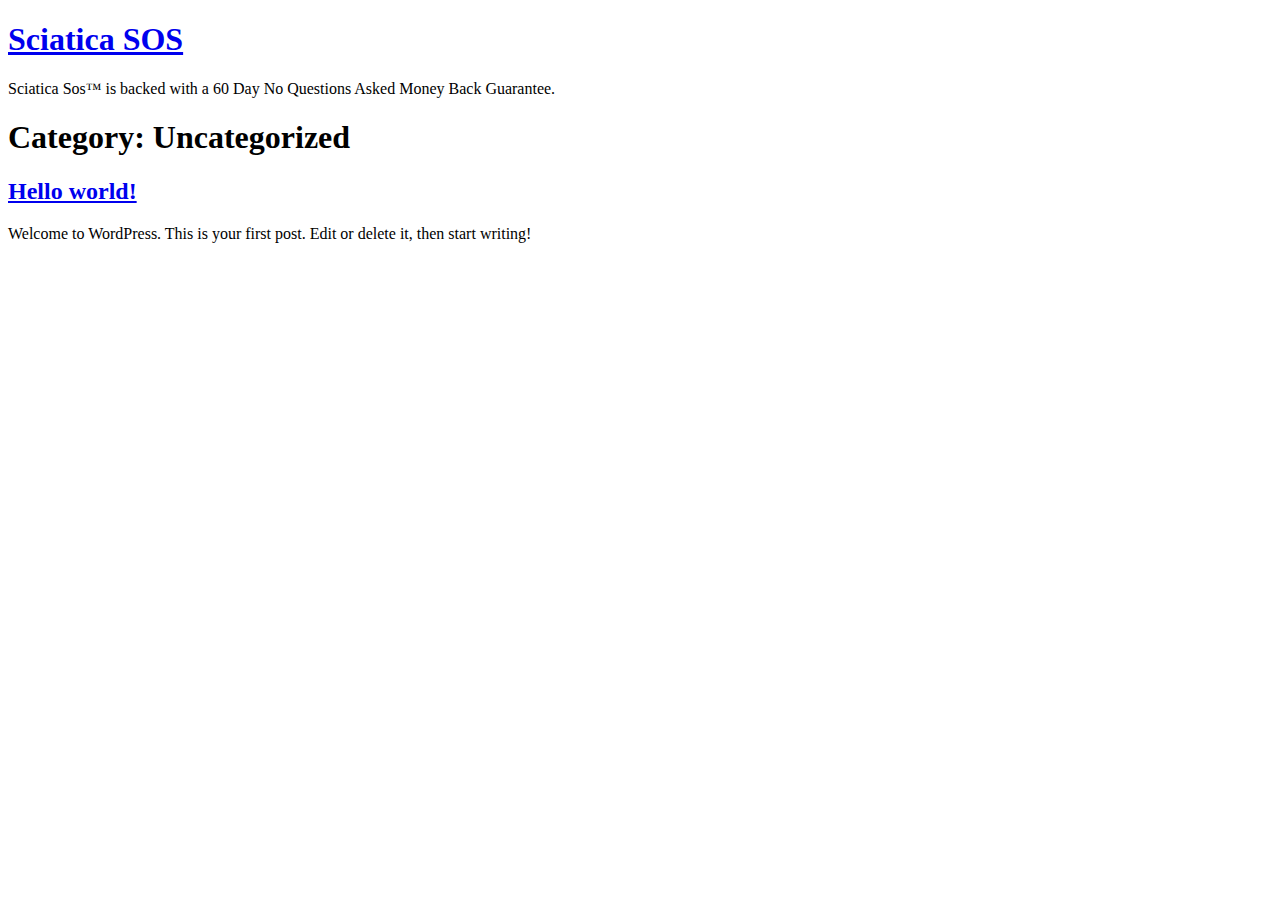
<file: category/uncategorized/index.html>
<!DOCTYPE html>
<html lang="en-US"><head><meta charset="UTF-8"><meta name="viewport" content="width=device-width, initial-scale=1"><title>Uncategorized – Sciatica SOS</title><link rel="dns-prefetch" href="//s.w.org"><link rel="stylesheet" id="wp-block-library-css" href="https://sciatica-sos.github.io/SciaticaSOSSystem/wp-includes/css/dist/block-library/style.min.css" type="text/css" media="all"><link rel="stylesheet" id="eae-css-css" href="https://sciatica-sos.github.io/SciaticaSOSSystem/wp-content/plugins/addon-elements-for-elementor-page-builder/assets/css/eae.min.css" type="text/css" media="all"><link rel="stylesheet" id="vegas-css-css" href="https://sciatica-sos.github.io/SciaticaSOSSystem/wp-content/plugins/addon-elements-for-elementor-page-builder/assets/lib/vegas/vegas.min.css" type="text/css" media="all"><link rel="stylesheet" id="fd-btn-plus-css" href="https://sciatica-sos.github.io/SciaticaSOSSystem/wp-content/plugins/fd-elementor-button-plus/assets/css/fd-elementor-btn-plus.css" type="text/css" media="all"><link rel="stylesheet" id="hello-elementor-css" href="https://sciatica-sos.github.io/SciaticaSOSSystem/wp-content/themes/hello-elementor/style.min.css" type="text/css" media="all"><link rel="stylesheet" id="hello-elementor-theme-style-css" href="https://sciatica-sos.github.io/SciaticaSOSSystem/wp-content/themes/hello-elementor/theme.min.css" type="text/css" media="all"><script type="text/javascript" src="https://sciatica-sos.github.io/SciaticaSOSSystem/wp-includes/js/jquery/jquery.js"></script><script type="text/javascript" src="https://sciatica-sos.github.io/SciaticaSOSSystem/wp-includes/js/jquery/jquery-migrate.min.js"></script></head><body class="archive category category-uncategorized category-1 elementor-default">

<header class="site-header" role="banner"><div class="site-branding">
					<h1 class="site-title">
				<a href="https://sciatica-sos.github.io/SciaticaSOSSystem/" title="Home" rel="home">
					Sciatica SOS				</a>
			</h1>
			<p class="site-description">
				Sciatica Sos™ is backed with a 60 Day No Questions Asked Money Back Guarantee.			</p>
			</div>

	</header><main class="site-main" role="main"><header class="page-header"><h1 class="entry-title">Category: Uncategorized</h1>		</header><div class="page-content">
					<article class="post"><h2 class="entry-title"><a href="https://sciatica-sos.github.io/SciaticaSOSSystem/hello-world/">Hello world!</a></h2><a href="https://sciatica-sos.github.io/SciaticaSOSSystem/hello-world/"></a><p>Welcome to WordPress. This is your first post. Edit or delete it, then start writing!</p>
			</article></div>

	
	</main><footer id="site-footer" class="site-footer" role="contentinfo"></footer><script type="text/javascript">
/* <![CDATA[ */
var eae_editor = {"plugin_url":"https:\/\/sciatica-sos.github.io\/SciaticaSOSSystem\/wp-content\/plugins\/addon-elements-for-elementor-page-builder\/"};
/* ]]> */
</script><script type="text/javascript" src="https://sciatica-sos.github.io/SciaticaSOSSystem/wp-content/plugins/addon-elements-for-elementor-page-builder/assets/js/eae.min.js"></script><script type="text/javascript" src="https://sciatica-sos.github.io/SciaticaSOSSystem/wp-includes/js/imagesloaded.min.js"></script><script type="text/javascript" src="https://sciatica-sos.github.io/SciaticaSOSSystem/wp-includes/js/masonry.min.js"></script><script type="text/javascript" src="https://sciatica-sos.github.io/SciaticaSOSSystem/wp-content/plugins/addon-elements-for-elementor-page-builder/assets/js/animated-main.min.js"></script><script type="text/javascript" src="https://sciatica-sos.github.io/SciaticaSOSSystem/wp-content/plugins/addon-elements-for-elementor-page-builder/assets/js/particles.min.js"></script><script type="text/javascript" src="https://sciatica-sos.github.io/SciaticaSOSSystem/wp-content/plugins/addon-elements-for-elementor-page-builder/assets/lib/magnific.min.js"></script><script type="text/javascript" src="https://sciatica-sos.github.io/SciaticaSOSSystem/wp-content/plugins/addon-elements-for-elementor-page-builder/assets/lib/vegas/vegas.min.js"></script><script type="text/javascript" src="https://sciatica-sos.github.io/SciaticaSOSSystem/wp-content/plugins/addon-elements-for-elementor-page-builder/assets/lib/swiper/js/swiper.min.js"></script></body></html>
</file>
